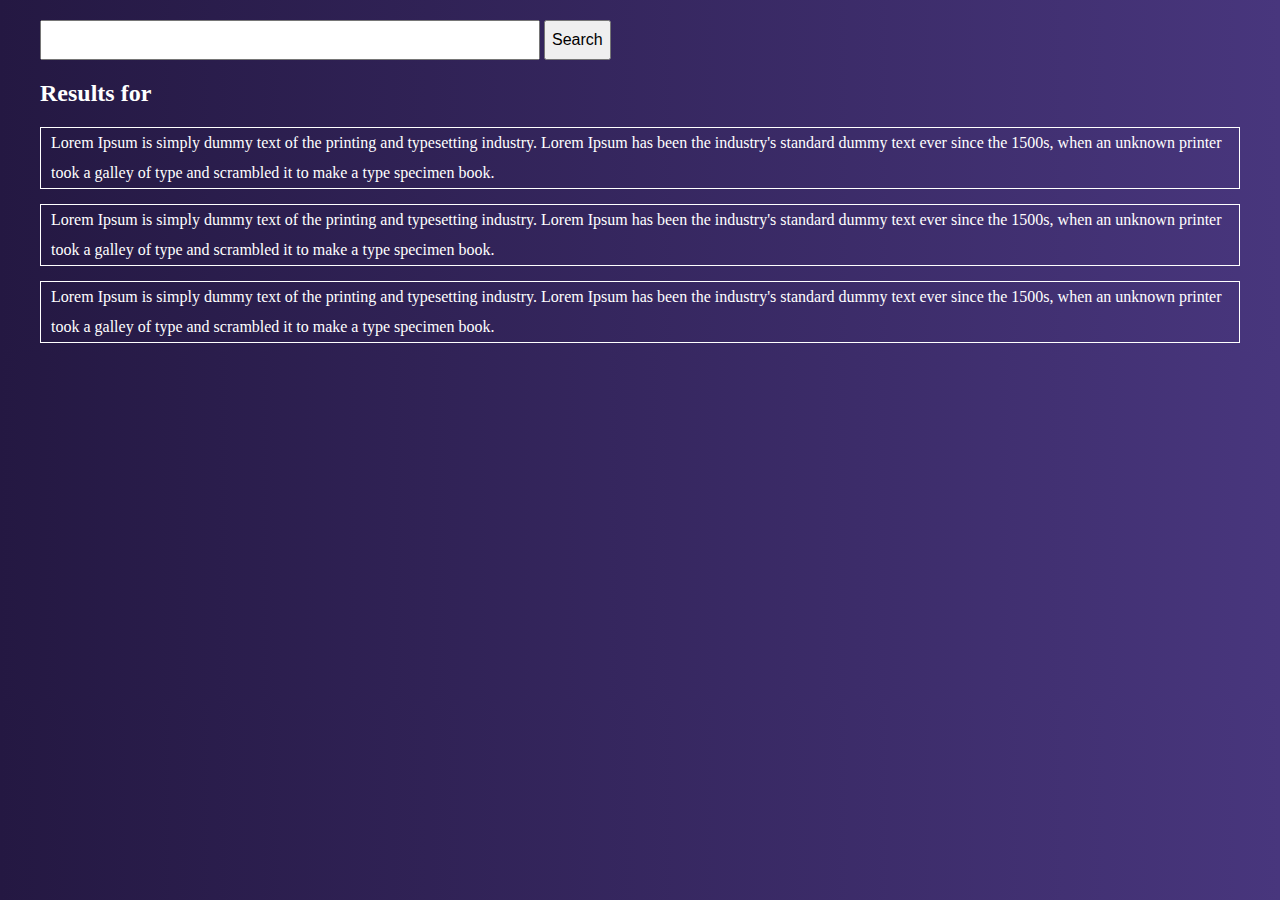
<file: index.html>
<!DOCTYPE html>
<htlml>
<head>
  <title>Reflective XSS Example</title>
  <link rel="stylesheet" type="text/css" href="style.css">
</head>
<body>
  <section class="container">
    <section class="search_box">
      <input id="search" type="textbox">
      <button onclick="printSearchKey()">Search</button>
    </section>
    <section class="search_results_header">
      <h2>Results for <span id="searchKey"></span></h2>
      <section id="search_results" class="search_results">
      </section>
    </section>
  </section>
</body>
<script>
var data = [
  {
    title:'Test Code',
    desc:"Lorem Ipsum is simply dummy text of the printing and typesetting industry. Lorem Ipsum has been the industry's standard dummy text ever since the 1500s, when an unknown printer took a galley of type and scrambled it to make a type specimen book."
  },
  {
    title:'Test Code',
    desc:"Lorem Ipsum is simply dummy text of the printing and typesetting industry. Lorem Ipsum has been the industry's standard dummy text ever since the 1500s, when an unknown printer took a galley of type and scrambled it to make a type specimen book."
  },
  {
    title:'Test Code',
    desc:"Lorem Ipsum is simply dummy text of the printing and typesetting industry. Lorem Ipsum has been the industry's standard dummy text ever since the 1500s, when an unknown printer took a galley of type and scrambled it to make a type specimen book."
  }
];
</script>
<script src="script.js"></script>

</html>
</file>
<file: style.css>
body{
  background: linear-gradient(270deg, #48367d 0%, #241842 100%);
  color: #fff;
}
.search_box{
  margin: 20px 0px 20px 0px;
}
img{
  display: none;
}
.container{
  width: 1200px;
  margin: 0 auto;
}
input,button{
  height:40px;
  font-size: 16px;
}
input{
  width: 500px;
  box-sizing: border-box;
}
article{
  line-height: 30px;
  border: 1px solid;
  padding: 0px 10px;
  margin-top: 15px;
}
</file>
